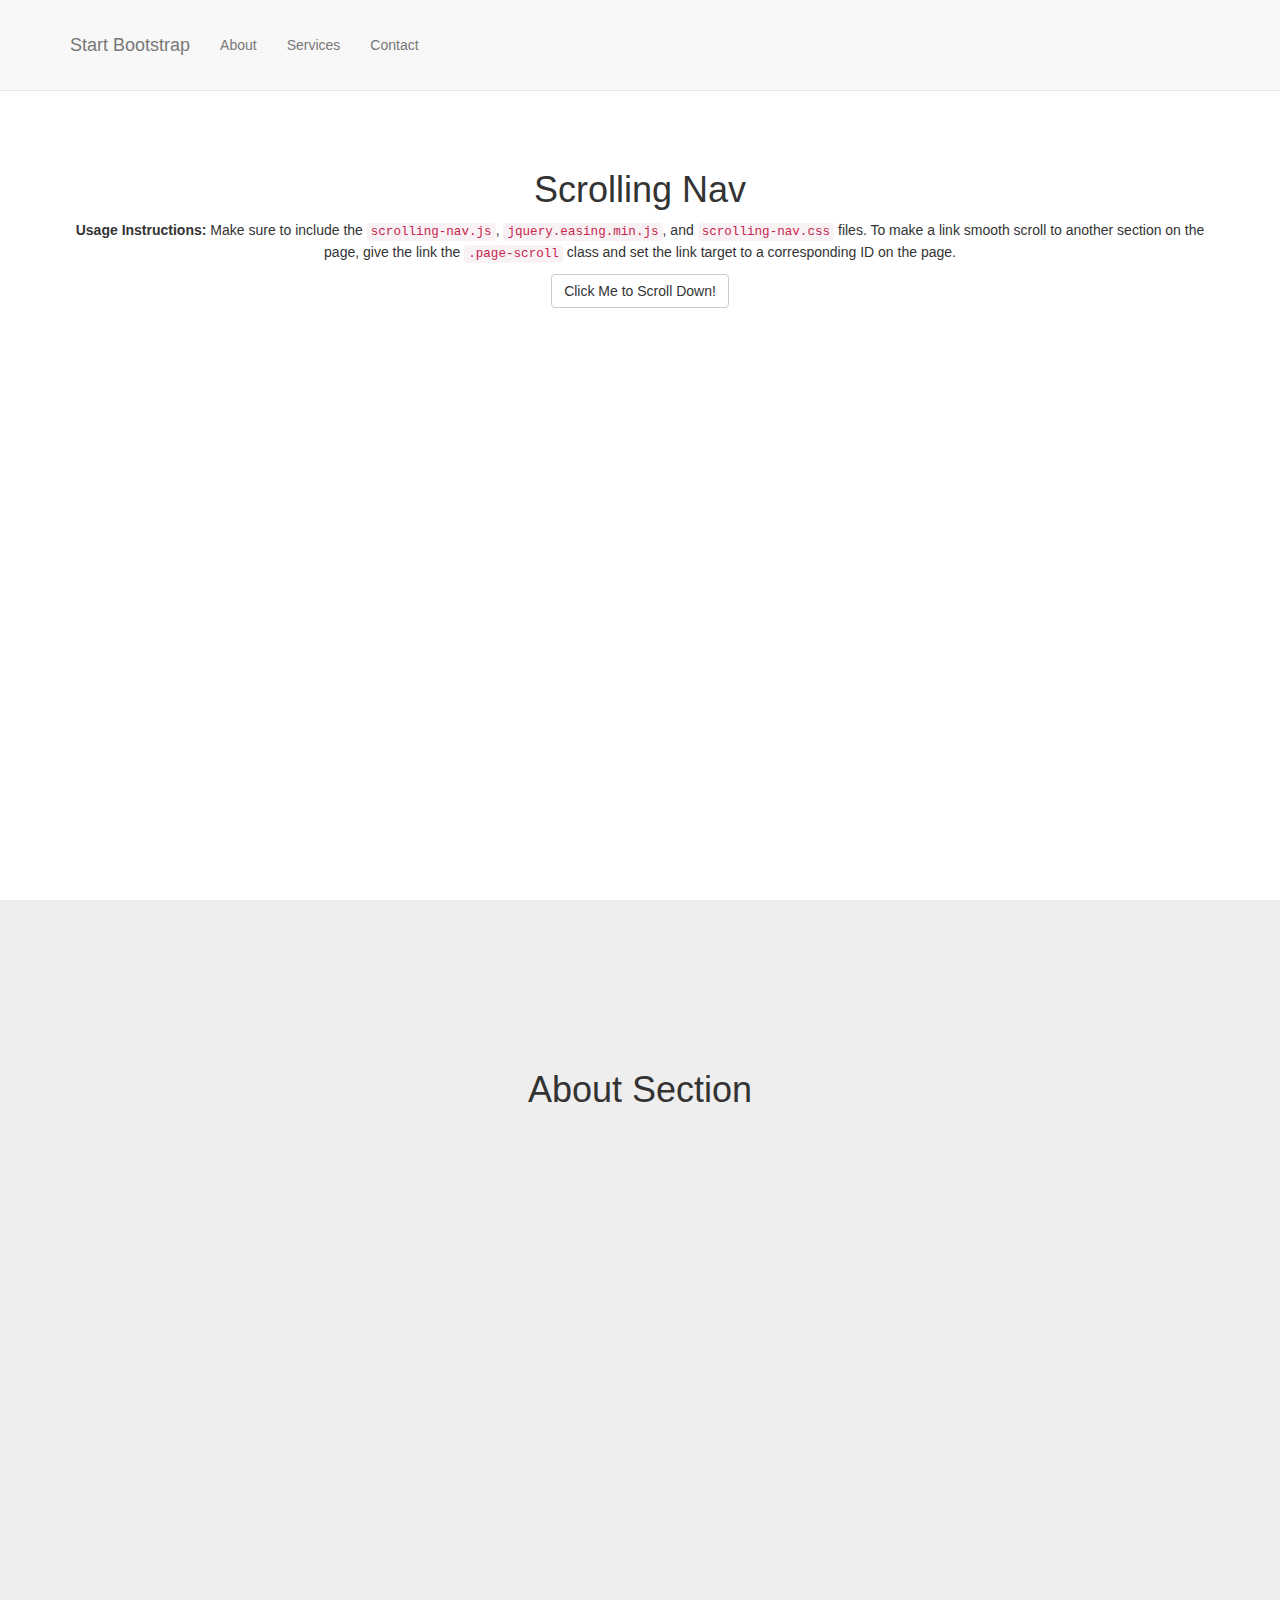
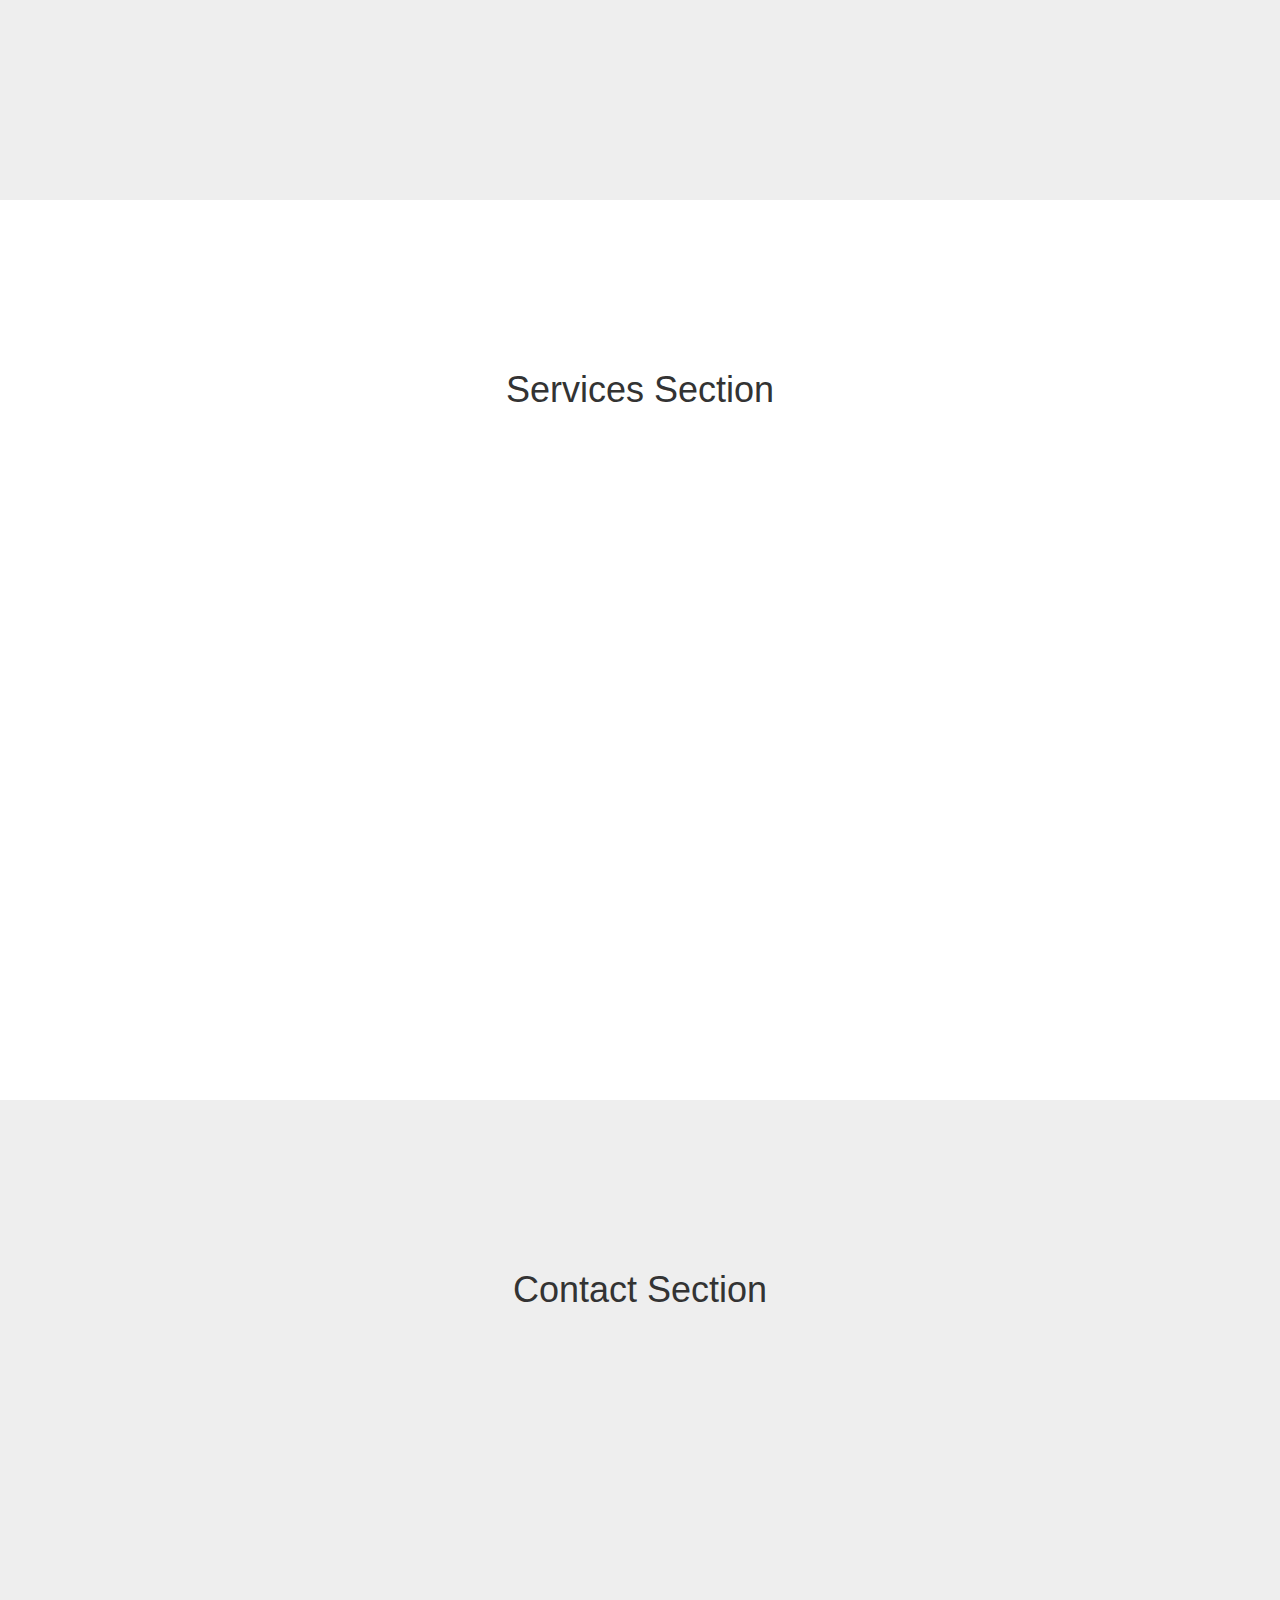
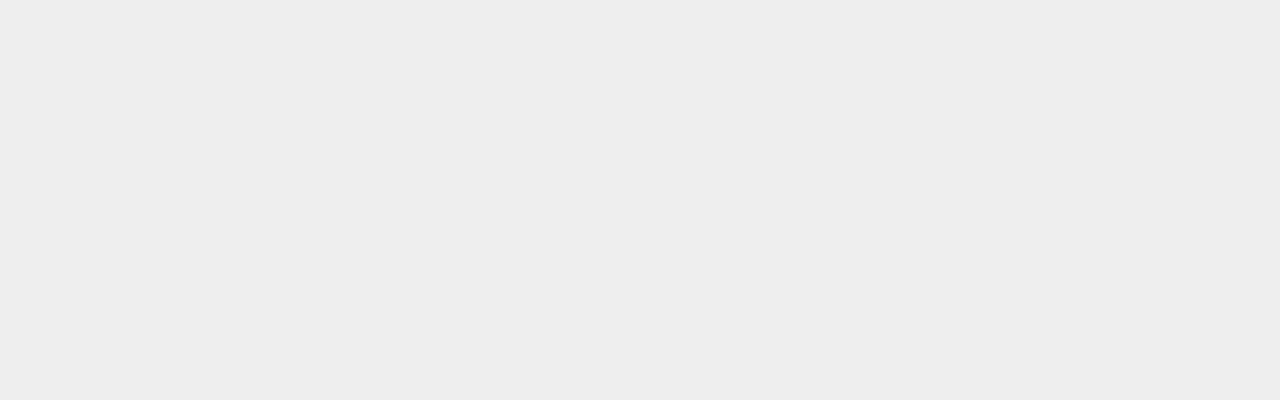
<file: bootstrap/index.html>
<!DOCTYPE html>
<html lang="en">

<head>

    <meta charset="utf-8">
    <meta http-equiv="X-UA-Compatible" content="IE=edge">
    <meta name="viewport" content="width=device-width, initial-scale=1">
    <meta name="description" content="">
    <meta name="author" content="">

    <title>Scrolling Nav - Start Bootstrap Template</title>

    <!-- Bootstrap Core CSS -->
    <link href="css/bootstrap.min.css" rel="stylesheet">

    <!-- Custom CSS -->
    <link href="css/scrolling-nav.css" rel="stylesheet">

    <!-- HTML5 Shim and Respond.js IE8 support of HTML5 elements and media queries -->
    <!-- WARNING: Respond.js doesn't work if you view the page via file:// -->
    <!--[if lt IE 9]>
        <script src="https://oss.maxcdn.com/libs/html5shiv/3.7.0/html5shiv.js"></script>
        <script src="https://oss.maxcdn.com/libs/respond.js/1.4.2/respond.min.js"></script>
    <![endif]-->

</head>

<!-- The #page-top ID is part of the scrolling feature - the data-spy and data-target are part of the built-in Bootstrap scrollspy function -->

<body id="page-top" data-spy="scroll" data-target=".navbar-fixed-top">

    <!-- Navigation -->
    <nav class="navbar navbar-default navbar-fixed-top" role="navigation">
        <div class="container">
            <div class="navbar-header page-scroll">
                <button type="button" class="navbar-toggle" data-toggle="collapse" data-target=".navbar-ex1-collapse">
                    <span class="sr-only">Toggle navigation</span>
                    <span class="icon-bar"></span>
                    <span class="icon-bar"></span>
                    <span class="icon-bar"></span>
                </button>
                <a class="navbar-brand page-scroll" href="#page-top">Start Bootstrap</a>
            </div>

            <!-- Collect the nav links, forms, and other content for toggling -->
            <div class="collapse navbar-collapse navbar-ex1-collapse">
                <ul class="nav navbar-nav">
                    <!-- Hidden li included to remove active class from about link when scrolled up past about section -->
                    <li class="hidden">
                        <a class="page-scroll" href="#page-top"></a>
                    </li>
                    <li>
                        <a class="page-scroll" href="#about">About</a>
                    </li>
                    <li>
                        <a class="page-scroll" href="#services">Services</a>
                    </li>
                    <li>
                        <a class="page-scroll" href="#contact">Contact</a>
                    </li>
                </ul>
            </div>
            <!-- /.navbar-collapse -->
        </div>
        <!-- /.container -->
    </nav>

    <!-- Intro Section -->
    <section id="intro" class="intro-section">
        <div class="container">
            <div class="row">
                <div class="col-lg-12">
                    <h1>Scrolling Nav</h1>
                    <p><strong>Usage Instructions:</strong> Make sure to include the <code>scrolling-nav.js</code>, <code>jquery.easing.min.js</code>, and <code>scrolling-nav.css</code> files. To make a link smooth scroll to another section on the page, give the link the <code>.page-scroll</code> class and set the link target to a corresponding ID on the page.</p>
                    <a class="btn btn-default page-scroll" href="#about">Click Me to Scroll Down!</a>
                </div>
            </div>
        </div>
    </section>

    <!-- About Section -->
    <section id="about" class="about-section">
        <div class="container">
            <div class="row">
                <div class="col-lg-12">
                    <h1>About Section</h1>
                </div>
            </div>
        </div>
    </section>

    <!-- Services Section -->
    <section id="services" class="services-section">
        <div class="container">
            <div class="row">
                <div class="col-lg-12">
                    <h1>Services Section</h1>
                </div>
            </div>
        </div>
    </section>

    <!-- Contact Section -->
    <section id="contact" class="contact-section">
        <div class="container">
            <div class="row">
                <div class="col-lg-12">
                    <h1>Contact Section</h1>
                </div>
            </div>
        </div>
    </section>

    <!-- jQuery -->
    <script src="js/jquery.js"></script>

    <!-- Bootstrap Core JavaScript -->
    <script src="js/bootstrap.min.js"></script>

    <!-- Scrolling Nav JavaScript -->
    <script src="js/jquery.easing.min.js"></script>
    <script src="js/scrolling-nav.js"></script>

</body>

</html>
</file>
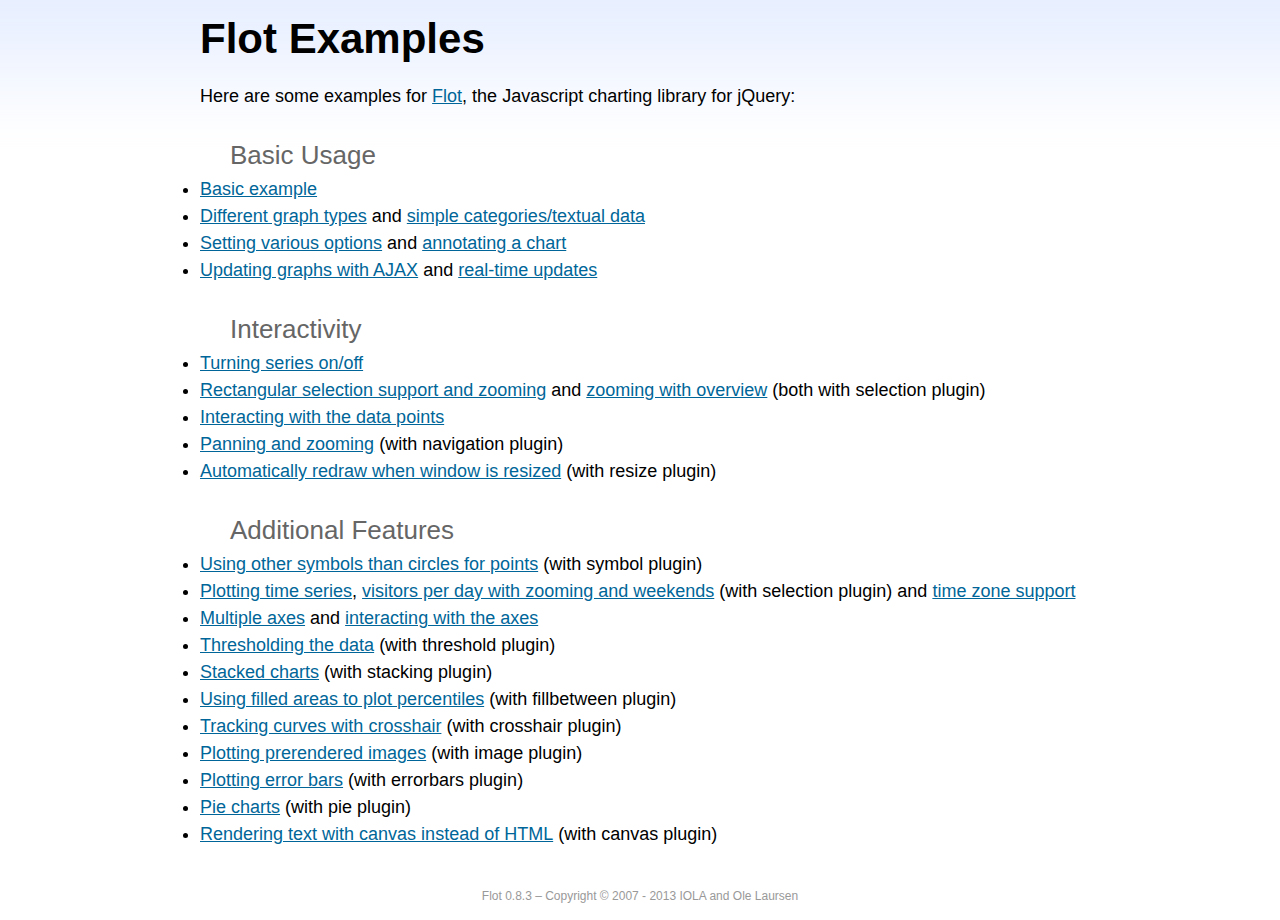
<file: admin/bower_components/flot/examples/index.html>
<!DOCTYPE html PUBLIC "-//W3C//DTD HTML 4.01//EN" "http://www.w3.org/TR/html4/strict.dtd">
<html>
<head>
	<meta http-equiv="Content-Type" content="text/html; charset=utf-8">
	<title>Flot Examples</title>
	<link href="examples.css" rel="stylesheet" type="text/css">
	<style>

	h3 {
		margin-top: 30px;
		margin-bottom: 5px;
	}

	</style>
	<script language="javascript" type="text/javascript" src="../jquery.js"></script>
	<script language="javascript" type="text/javascript" src="../jquery.flot.js"></script>
	<script type="text/javascript">

	$(function() {

		// Add the Flot version string to the footer

		$("#footer").prepend("Flot " + $.plot.version + " &ndash; ");
	});

	</script>
</head>
<body>

	<div id="header">
		<h2>Flot Examples</h2>
	</div>

	<div id="content">

		<p>Here are some examples for <a href="http://www.flotcharts.org">Flot</a>, the Javascript charting library for jQuery:</p>

		<h3>Basic Usage</h3>

		<ul>
			<li><a href="basic-usage/index.html">Basic example</a></li>
			<li><a href="series-types/index.html">Different graph types</a> and <a href="categories/index.html">simple categories/textual data</a></li>
			<li><a href="basic-options/index.html">Setting various options</a> and <a href="annotating/index.html">annotating a chart</a></li>
			<li><a href="ajax/index.html">Updating graphs with AJAX</a> and <a href="realtime/index.html">real-time updates</a></li>
		</ul>

		<h3>Interactivity</h3>

		<ul>
			<li><a href="series-toggle/index.html">Turning series on/off</a></li>
			<li><a href="selection/index.html">Rectangular selection support and zooming</a> and <a href="zooming/index.html">zooming with overview</a> (both with selection plugin)</li>
			<li><a href="interacting/index.html">Interacting with the data points</a></li>
			<li><a href="navigate/index.html">Panning and zooming</a> (with navigation plugin)</li>
			<li><a href="resize/index.html">Automatically redraw when window is resized</a> (with resize plugin)</li>
		</ul>

		<h3>Additional Features</h3>

		<ul>
			<li><a href="symbols/index.html">Using other symbols than circles for points</a> (with symbol plugin)</li>
			<li><a href="axes-time/index.html">Plotting time series</a>, <a href="visitors/index.html">visitors per day with zooming and weekends</a> (with selection plugin) and <a href="axes-time-zones/index.html">time zone support</a></li>
			<li><a href="axes-multiple/index.html">Multiple axes</a> and <a href="axes-interacting/index.html">interacting with the axes</a></li>
			<li><a href="threshold/index.html">Thresholding the data</a> (with threshold plugin)</li>
			<li><a href="stacking/index.html">Stacked charts</a> (with stacking plugin)</li>
			<li><a href="percentiles/index.html">Using filled areas to plot percentiles</a> (with fillbetween plugin)</li>
			<li><a href="tracking/index.html">Tracking curves with crosshair</a> (with crosshair plugin)</li>
			<li><a href="image/index.html">Plotting prerendered images</a> (with image plugin)</li>
			<li><a href="series-errorbars/index.html">Plotting error bars</a> (with errorbars plugin)</li>
			<li><a href="series-pie/index.html">Pie charts</a> (with pie plugin)</li>
			<li><a href="canvas/index.html">Rendering text with canvas instead of HTML</a> (with canvas plugin)</li>
		</ul>

	</div>

	<div id="footer">
		Copyright &copy; 2007 - 2013 IOLA and Ole Laursen
	</div>

</body>
</html>
</file>
<file: admin/bower_components/flot/examples/examples.css>
* {	padding: 0; margin: 0; vertical-align: top; }

body {
	background: url(background.png) repeat-x;
	font: 18px/1.5em "proxima-nova", Helvetica, Arial, sans-serif;
}

a {	color: #069; }
a:hover { color: #28b; }

h2 {
	margin-top: 15px;
	font: normal 32px "omnes-pro", Helvetica, Arial, sans-serif;
}

h3 {
	margin-left: 30px;
	font: normal 26px "omnes-pro", Helvetica, Arial, sans-serif;
	color: #666;
}

p {
	margin-top: 10px;
}

button {
	font-size: 18px;
	padding: 1px 7px;
}

input {
	font-size: 18px;
}

input[type=checkbox] {
	margin: 7px;
}

#header {
	position: relative;
	width: 900px;
	margin: auto;
}

#header h2 {
	margin-left: 10px;
	vertical-align: middle;
	font-size: 42px;
	font-weight: bold;
	text-decoration: none;
	color: #000;
}

#content {
	width: 880px;
	margin: 0 auto;
	padding: 10px;
}

#footer {
	margin-top: 25px;
	margin-bottom: 10px;
	text-align: center;
	font-size: 12px;
	color: #999;
}

.demo-container {
	box-sizing: border-box;
	width: 850px;
	height: 450px;
	padding: 20px 15px 15px 15px;
	margin: 15px auto 30px auto;
	border: 1px solid #ddd;
	background: #fff;
	background: linear-gradient(#f6f6f6 0, #fff 50px);
	background: -o-linear-gradient(#f6f6f6 0, #fff 50px);
	background: -ms-linear-gradient(#f6f6f6 0, #fff 50px);
	background: -moz-linear-gradient(#f6f6f6 0, #fff 50px);
	background: -webkit-linear-gradient(#f6f6f6 0, #fff 50px);
	box-shadow: 0 3px 10px rgba(0,0,0,0.15);
	-o-box-shadow: 0 3px 10px rgba(0,0,0,0.1);
	-ms-box-shadow: 0 3px 10px rgba(0,0,0,0.1);
	-moz-box-shadow: 0 3px 10px rgba(0,0,0,0.1);
	-webkit-box-shadow: 0 3px 10px rgba(0,0,0,0.1);
}

.demo-placeholder {
	width: 100%;
	height: 100%;
	font-size: 14px;
	line-height: 1.2em;
}

.legend table {
	border-spacing: 5px;
}
</file>
<file: bootstrap/css/scrolling-nav.css>
/*!
 * Start Bootstrap - Scrolling Nav HTML Template (http://startbootstrap.com)
 * Code licensed under the Apache License v2.0.
 * For details, see http://www.apache.org/licenses/LICENSE-2.0.
 */

body {
    width: 100%;
    height: 100%;
}

html {
    width: 100%;
    height: 100%;
}

@media(min-width:767px) {
    .navbar {
        padding: 20px 0;
        -webkit-transition: background .5s ease-in-out,padding .5s ease-in-out;
        -moz-transition: background .5s ease-in-out,padding .5s ease-in-out;
        transition: background .5s ease-in-out,padding .5s ease-in-out;
    }

    .top-nav-collapse {
        padding: 0;
    }
}

/* Demo Sections - You can use these as guides or delete them - the scroller will work with any sort of height, fixed, undefined, or percentage based.
The padding is very important to make sure the scrollspy picks up the right area when scrolled to. Adjust the margin and padding of sections and children 
of those sections to manage the look and feel of the site. */

.intro-section {
    height: 100%;
    padding-top: 150px;
    text-align: center;
    background: #fff;
}

.about-section {
    height: 100%;
    padding-top: 150px;
    text-align: center;
    background: #eee;
}

.services-section {
    height: 100%;
    padding-top: 150px;
    text-align: center;
    background: #fff;
}

.contact-section {
    height: 100%;
    padding-top: 150px;
    text-align: center;
    background: #eee;
}
</file>
